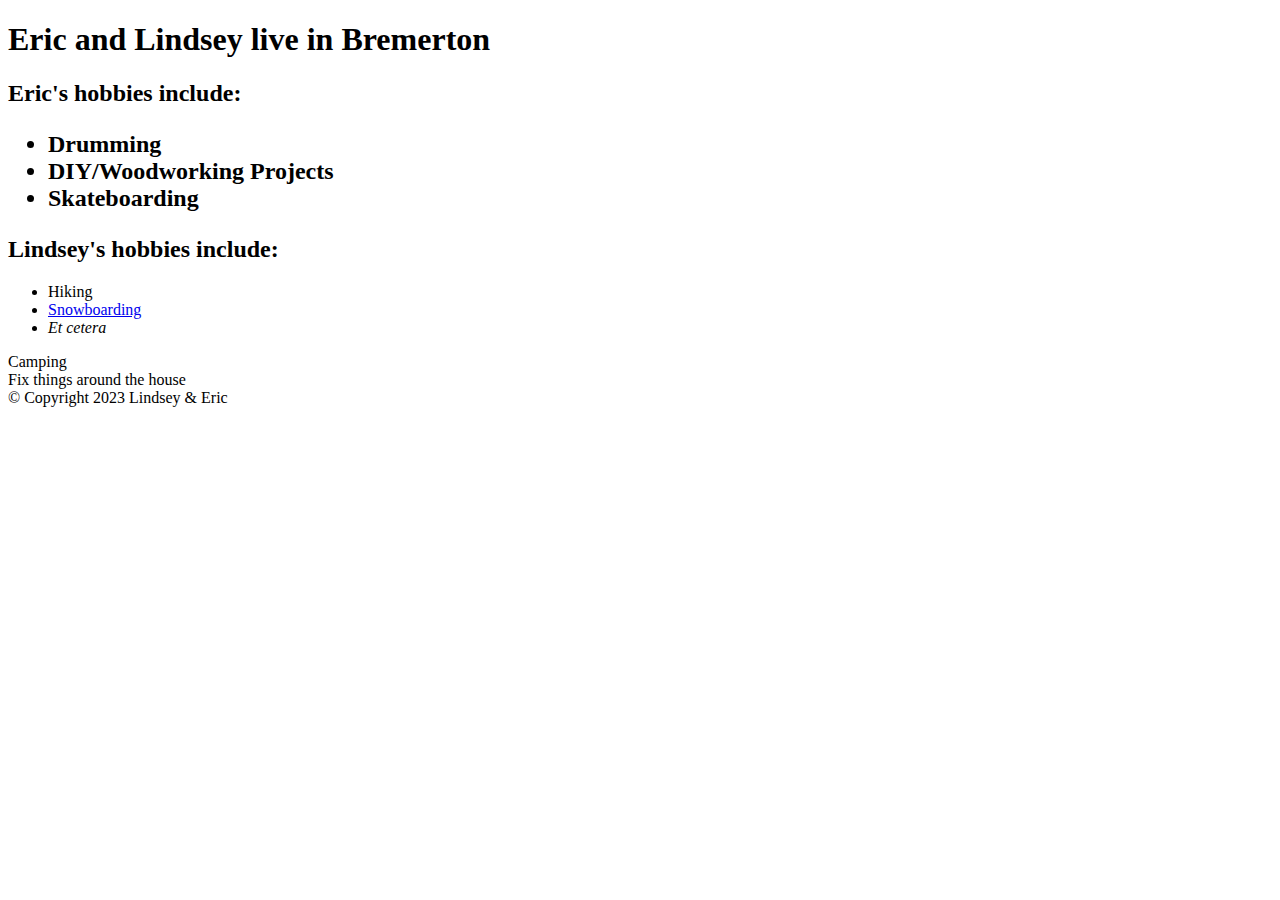
<file: Ch2Activity/Ch2EnL.html>
<!DOCTYPE html>
<!-- Homepage for lindseyanderic.com -->
<html lang="en">
  <head>
    <meta description="A list of Eric and Lindsey"s hobbies.">
    <titleIntroducing Eric and Lindsey</title>
  </head>
  <body>
    <header>
      <h1>Eric and Lindsey live in Bremerton</h1>
    </header>
    <main>
      <h2>Eric's hobbies include:
      <ul>
        <li>Drumming</li>
        <li>DIY/Woodworking Projects</li>
        <li>Skateboarding</li>
      </ul>
      <h2>Lindsey's hobbies include:</h2>
      <ul>
        <li>Hiking</li>
        <li><a href="https://www.coursera.org/>Online technology courses</a></li>
        <li>Reading</li>
      </ul>
      <h2><strong>Together</strong> they like to:</h2>
      <ul>
        <li>Try new things: </li>
          <ul>
            <li>Mountain biking</li>
            <li><a href=https://summitatsnoqualmie.com/">Snowboarding<a></li>
            <li><em>Et cetera</em></li>
          </ul>
        <li>Camping</li>
        <li>Fix things around the house</li>
      </ul>
    </main>
    <footer>&copy; Copyright 2023 Lindsey & Eric</footer>
  </body>
</html>
</file>
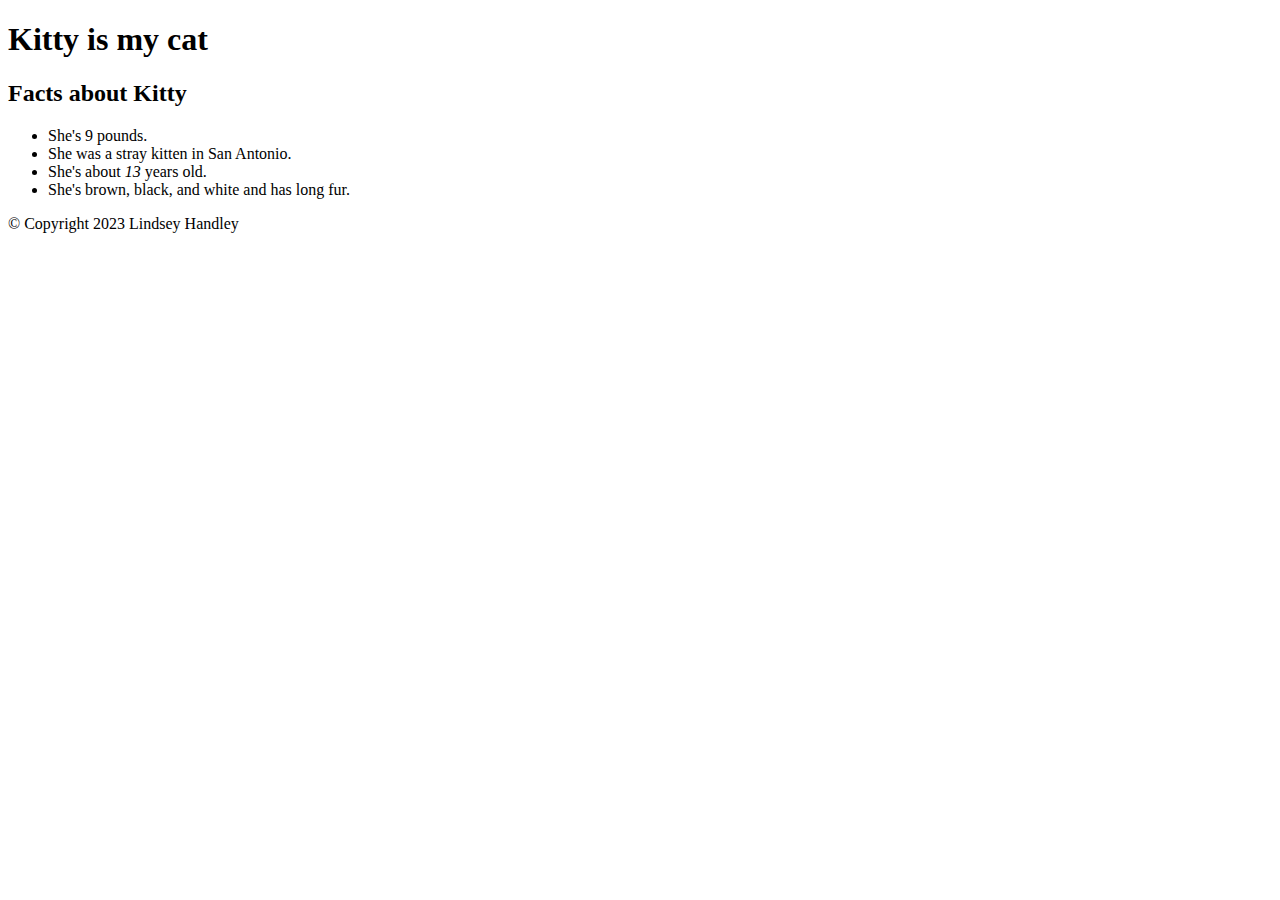
<file: Ch2Activity/Ch2Kitty.html>
<!DOCTYPE html>
<html lang="en">

<head>
    <meta description="Everything you ever wanted to know about my cat named Kitty.">
    <title>My Cat is Named Kitty</title>
</head>

<body>
    <header>
        <h1>Kitty is my cat</h1>
    </header>
    <main>
        <h2>Facts about Kitty</h2>
        <ul>
            <li>She's 9 pounds.</li>
            <li>She was a stray kitten in San Antonio.</li>
            <li>She's about <em>13</em> years old.</li>
            <li>She's brown, black, and white and has long fur.</li>
        </ul>
    </main>
    <footer>&copy; Copyright 2023 Lindsey Handley</footer>
</body>

</html>
</file>
